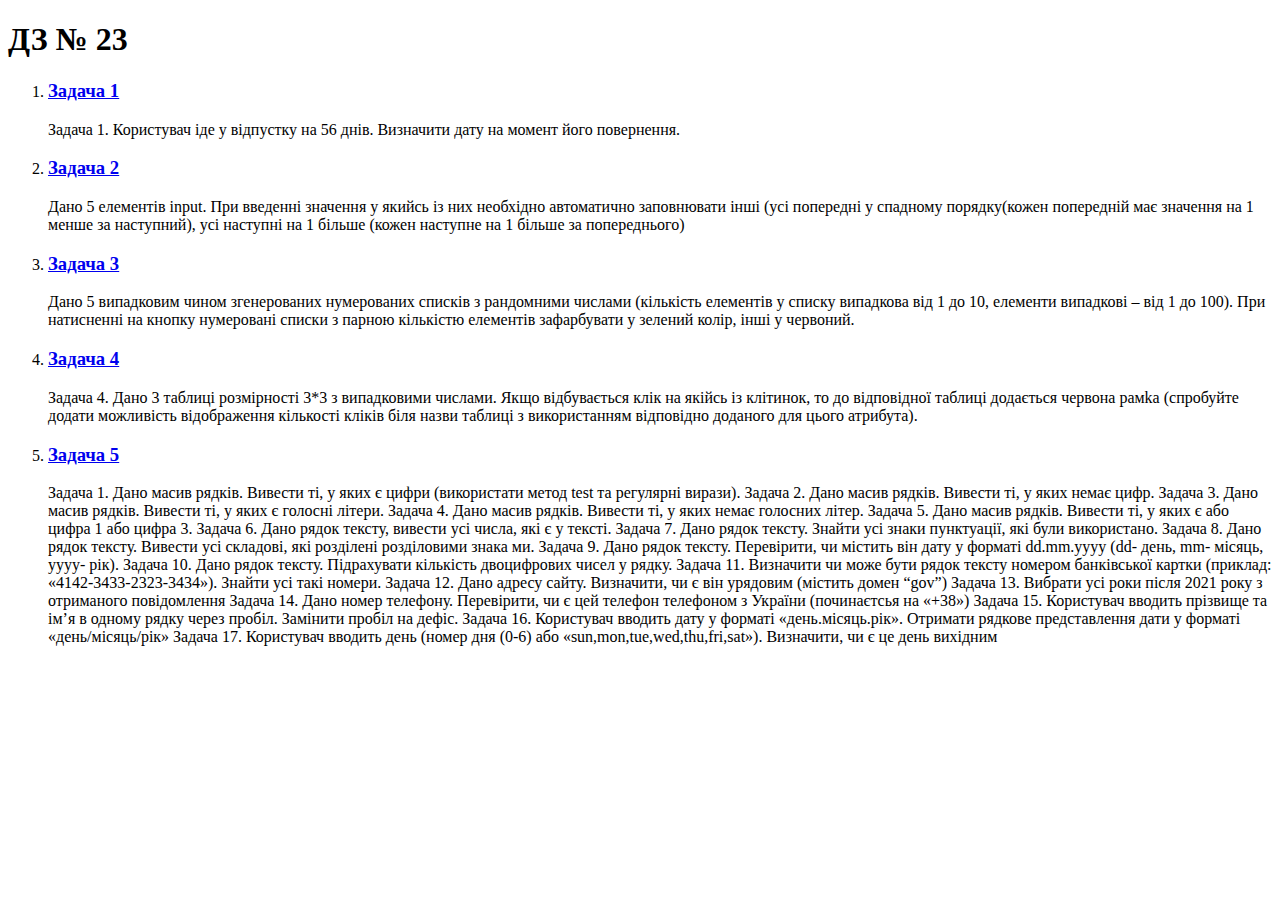
<file: index.html>
<!DOCTYPE html>
<html lang="en">
<head>
	<meta charset="UTF-8">
	<meta http-equiv="X-UA-Compatible" content="IE=edge">
	<meta name="viewport" content="width=device-width, initial-scale=1.0">
	<title>Document</title>
</head>
<body>
	<h1> ДЗ № 23</h1>
<ol>
	<li>
		<h3>
			<a href="./task1_Data/task1.html">Задача 1</a>
		</h3>
		<p>
			Задача  1. Користувач іде у відпустку на 56 днів. Визначити дату на момент його повернення.
		</p>
	</li>
	<li>
		<h3>
			<a href="./task2_Data/task2.html">Задача 2</a>
		</h3>
		<p>
			Дано 5 елементів input.
		При введенні значення у якийсь із них необхідно автоматично заповнювати інші 
		(усі попередні у спадному порядку(кожен попередній має значення на 1 менше за наступний),
		усі наступні на 1 більше (кожен наступне на 1 більше за попереднього)
		</p>
	</li>
	<li>
		<h3>
			<a href="./task3_Data/task3.html">Задача 3</a>
		</h3>
		<p>
			Дано 5 випадковим чином згенерованих нумерованих списків з рандомними числами 
		(кількість елементів у списку випадкова від 1 до 10, елементи випадкові – від 1 до 100).
		При натисненні на кнопку нумеровані списки з парною кількістю елементів зафарбувати у зелений колір,
		інші у червоний.	
		</p>
	</li>
	<li>
		<h3>
			<a href="./task4_Data/task4.html">Задача 4</a>
		</h3>
		<p>
			Задача 4. Дано 3 таблиці розмірності 3*3 з випадковими числами.
		Якщо відбувається клік на якійсь із клітинок, то до відповідної таблиці додається червона paмka 
		(спробуйте додати можливість відображення кількості кліків біля назви таблиці з використанням 
		відповідно доданого для цього атрибута).
		</p>
	</li>
	<li>
		<h3>
			<a href="./task5_String/task5.html">Задача 5</a>
		</h3>
		<p>
		Задача 1. Дано масив рядків. Вивести ті, у яких є цифри
		(використати метод test та регулярні вирази).

		Задача 2. Дано масив рядків. Вивести ті, у яких немає цифр.

		Задача 3. Дано масив рядків. Вивести ті, у яких є голосні літери.

		Задача 4. Дано масив рядків. Вивести ті, у яких немає голосних літер.

		Задача 5. Дано масив рядків. Вивести ті, у яких є або цифра 1 або цифра 3.

		Задача 6. Дано рядок тексту, вивести усі числа, які є у тексті.

		Задача 7. Дано рядок тексту. Знайти усі знаки пунктуації, які були використано.

		Задача 8. Дано рядок тексту. Вивести усі складові, які розділені розділовими знака
		ми.
		Задача 9. Дано рядок тексту. Перевірити, чи містить він дату у форматі dd.mm.yyyy
		(dd- день, mm- місяць, yyyy- рік).
		
		Задача 10. Дано рядок тексту. Підрахувати кількість двоцифрових чисел у рядку.

		Задача 11. Визначити чи може бути рядок тексту номером банківської картки 
		(приклад: «4142-3433-2323-3434»). Знайти усі такі номери.

		Задача 12. Дано адресу сайту. Визначити, чи є він урядовим (містить домен “gov”)

		Задача 13. Вибрати усі роки після 2021 року з отриманого повідомлення

		Задача 14. Дано номер телефону. Перевірити, чи є цей телефон телефоном з України 
		(починаєтсья на «+38»)

		Задача 15. Користувач вводить прізвище та ім’я в одному рядку через пробіл.  
		Замінити пробіл на дефіс.

		Задача 16. Користувач вводить дату у форматі «день.місяць.рік». 
		Отримати рядкове представлення дати у форматі «день/місяць/рік»

		Задача 17. Користувач вводить день (номер дня (0-6) або «sun,mon,tue,wed,thu,fri,sat»). 
		Визначити, чи  є це день вихідним

	
		</p>
	</li>
</ol>
</body>
</html>
</file>
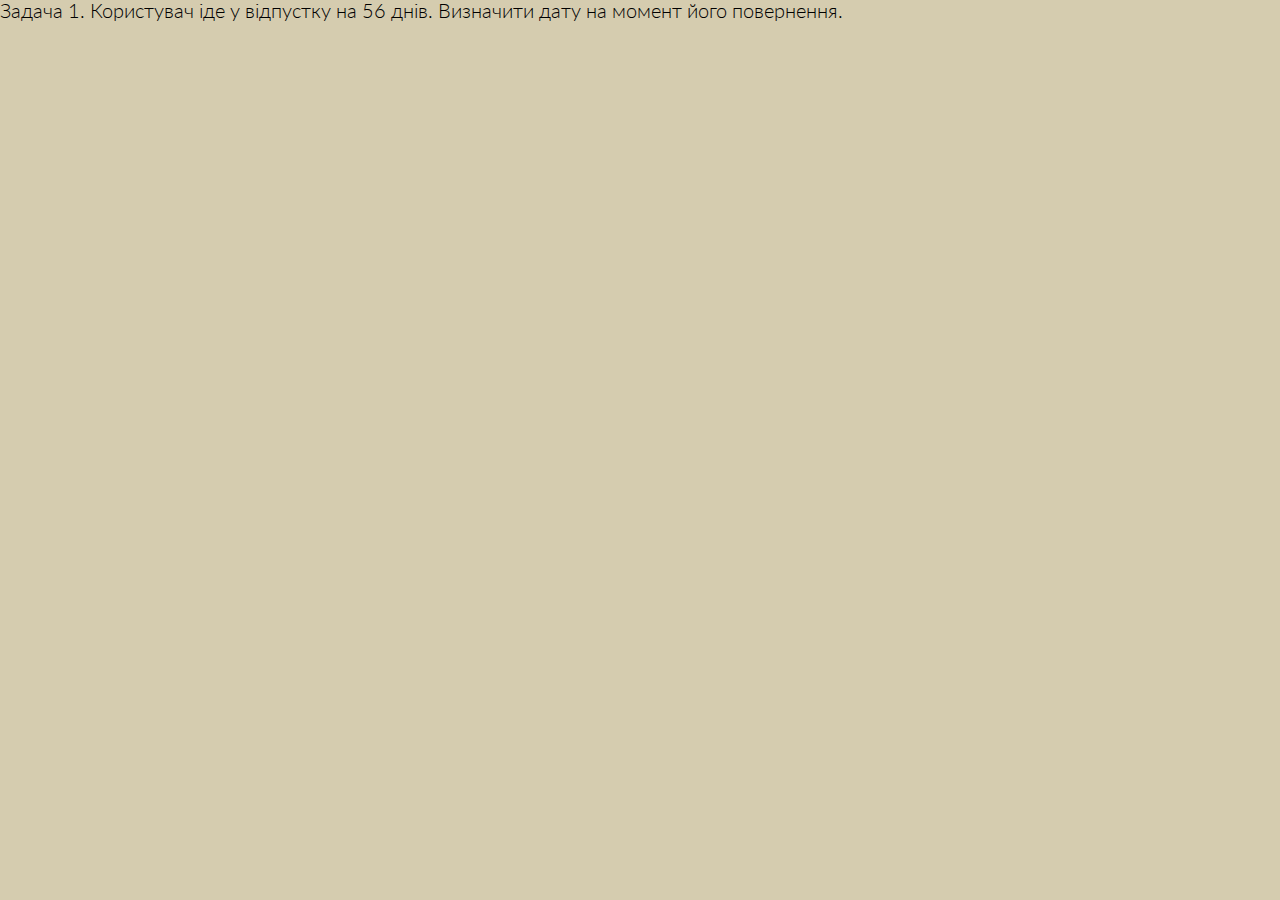
<file: task1_Data/task1.html>
<!DOCTYPE html>
<html lang="en">

<head>
	<meta charset="UTF-8">
	<meta http-equiv="X-UA-Compatible" content="IE=edge">
	<meta name="viewport" content="width=device-width, initial-scale=1.0">
	<title>Lesson 23</title>
	<link rel="stylesheet" href="css/style.css" type="text/css">
	<link rel="stylesheet" href="css/reset.css" type="text/css">

</head>
<body>
	<h1> 
		Задача  1. Користувач іде у відпустку на 56 днів. Визначити дату на момент його повернення.
	</h1>
<div id="container" >

</div>
<script src = "js/script.js"></script>
</body>


</html>
</file>
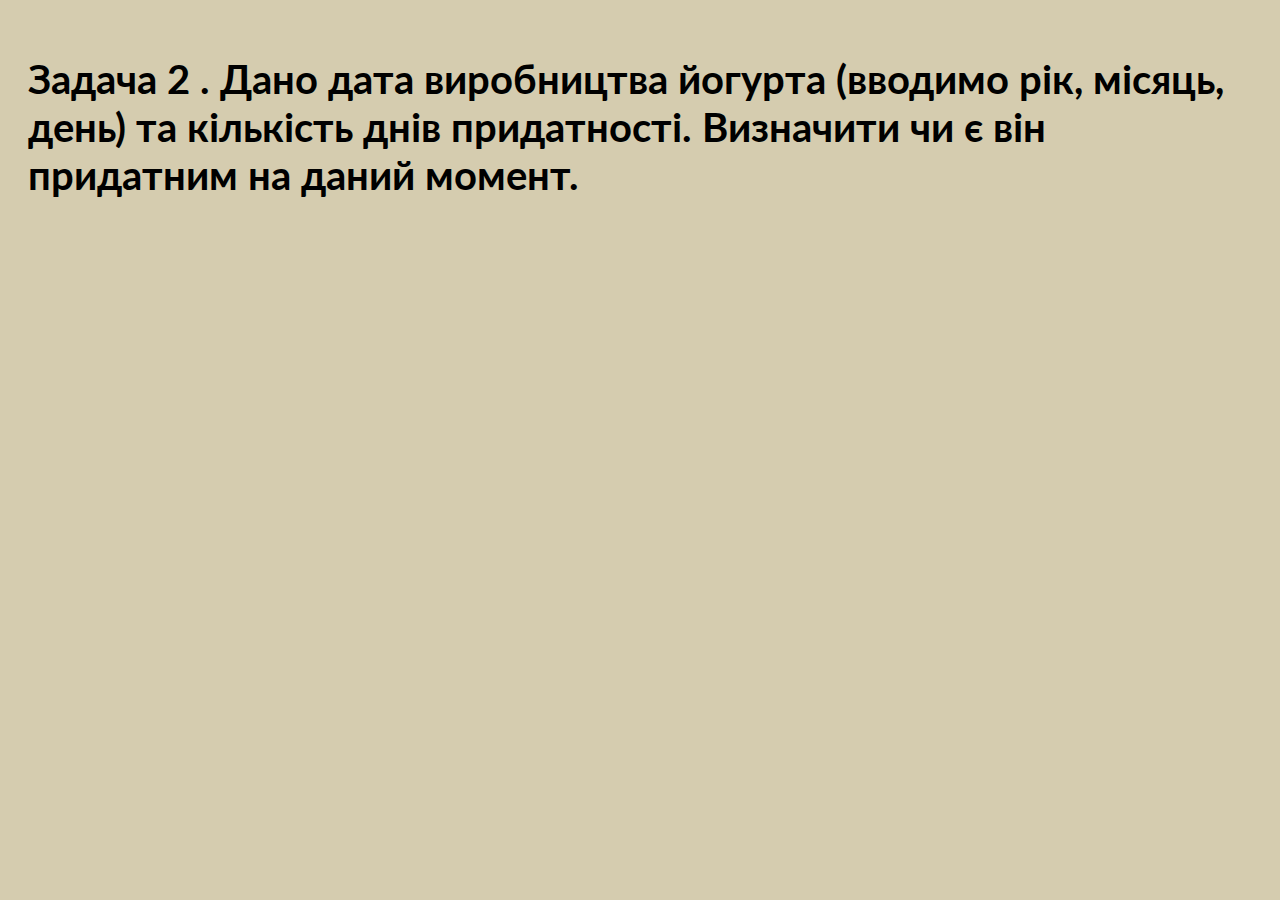
<file: task2_Data/task2.html>
<!DOCTYPE html>
<html lang="en">

<head>
	<meta charset="UTF-8">
	<meta http-equiv="X-UA-Compatible" content="IE=edge">
	<meta name="viewport" content="width=device-width, initial-scale=1.0">
	<title>Lesson 23</title>
	<link rel="stylesheet" href="css/style.css" type="text/css">
	<!-- <link rel="stylesheet" href="css/reset.css" type="text/css"> -->

</head>
<body>
	<h1> Задача 2 . Дано дата виробництва йогурта (вводимо рік, місяць, день) та кількість днів придатності. 
		Визначити чи є він придатним на даний момент.

</h1>
<div id = 'container'>

</div>
<script src = "js/script.js"></script>
</body>

</html>
</file>
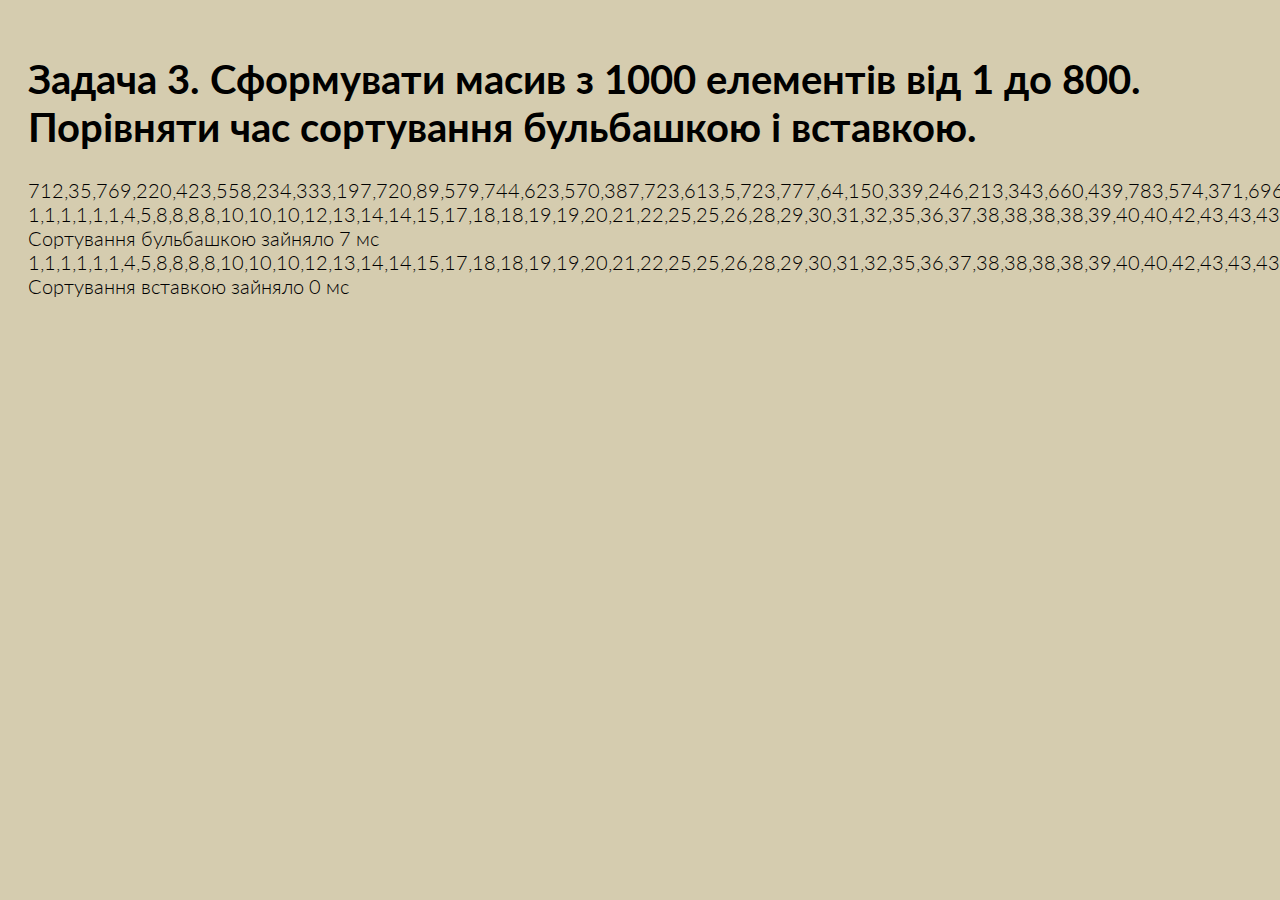
<file: task3_Data/task3.html>
<!DOCTYPE html>
<html lang="en">

<head>
	<meta charset="UTF-8">
	<meta http-equiv="X-UA-Compatible" content="IE=edge">
	<meta name="viewport" content="width=device-width, initial-scale=1.0">
	<title>Lesson 23</title>
	<link rel="stylesheet" href="css/style.css" type="text/css">
	<!-- <link rel="stylesheet" href="css/reset.css" type="text/css"> -->

</head>
<body>
	<h1>Задача 3. Сформувати масив з 1000 елементів від 1 до 800. 
		Порівняти час сортування бульбашкою і  вставкою.</h1>
<div id = 'cnt'>

</div>
<script src = "js/script.js"></script>
</body>

</html>
</file>
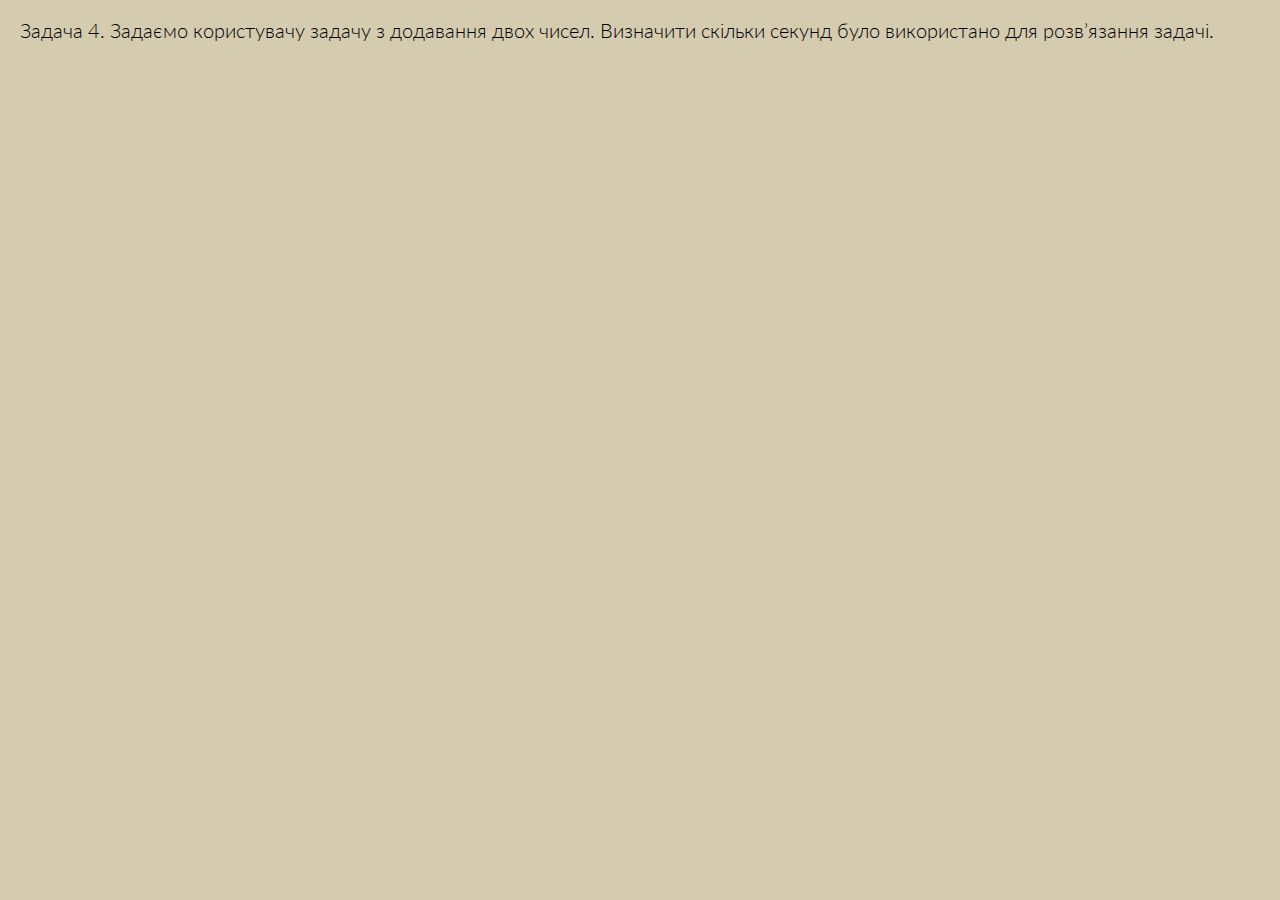
<file: task4_Data/task4.html>
<!DOCTYPE html>
<html lang="en">

<head>
	<meta charset="UTF-8">
	<meta http-equiv="X-UA-Compatible" content="IE=edge">
	<meta name="viewport" content="width=device-width, initial-scale=1.0">
	<title>Lesson 23</title>
	<link rel="stylesheet" href="css/style.css" type="text/css">
	<link rel="stylesheet" href="css/reset.css" type="text/css">

</head>
<body>
	<h1> Задача 4. Задаємо користувачу задачу з додавання двох чисел. 
		Визначити скільки секунд було використано для розв’язання задачі.
	</h1>
<div id = 'container' >

</div>
<script src = "js/script.js"></script>
</body>

</html>
</file>
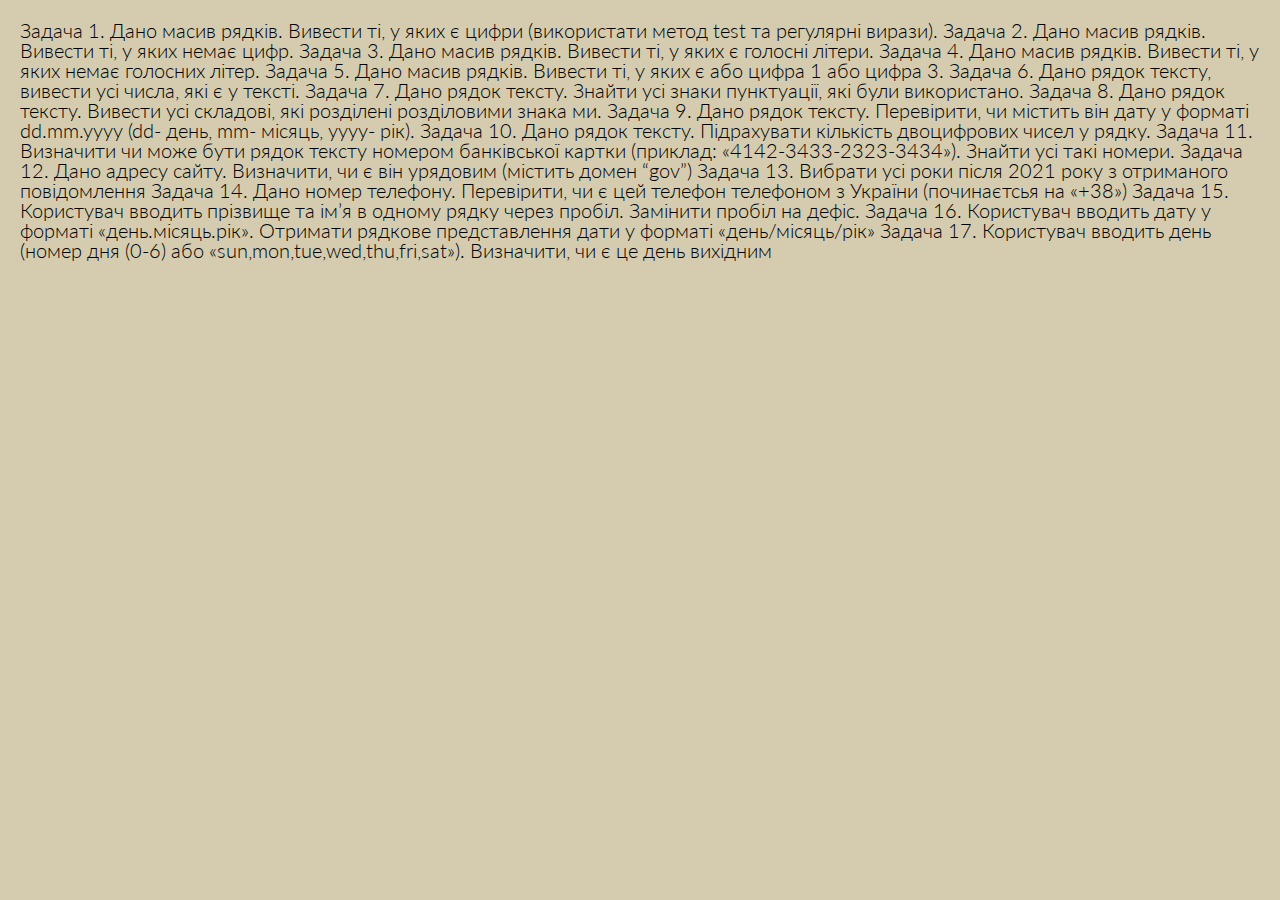
<file: task5_String/task5.html>
<!DOCTYPE html>
<html lang="en">

<head>
	<meta charset="UTF-8">
	<meta http-equiv="X-UA-Compatible" content="IE=edge">
	<meta name="viewport" content="width=device-width, initial-scale=1.0">
	<title>Lesson 23</title>
	<link rel="stylesheet" href="css/style.css" type="text/css">
	<link rel="stylesheet" href="css/reset.css" type="text/css">

</head>
<body>
	<h1> 
		Задача 1. Дано масив рядків. Вивести ті, у яких є цифри
		(використати метод test та регулярні вирази).

		Задача 2. Дано масив рядків. Вивести ті, у яких немає цифр.

		Задача 3. Дано масив рядків. Вивести ті, у яких є голосні літери.

		Задача 4. Дано масив рядків. Вивести ті, у яких немає голосних літер.

		Задача 5. Дано масив рядків. Вивести ті, у яких є або цифра 1 або цифра 3.

		Задача 6. Дано рядок тексту, вивести усі числа, які є у тексті.

		Задача 7. Дано рядок тексту. Знайти усі знаки пунктуації, які були використано.

		Задача 8. Дано рядок тексту. Вивести усі складові, які розділені розділовими знака
		ми.
		Задача 9. Дано рядок тексту. Перевірити, чи містить він дату у форматі dd.mm.yyyy
		(dd- день, mm- місяць, yyyy- рік).
		
		Задача 10. Дано рядок тексту. Підрахувати кількість двоцифрових чисел у рядку.

		Задача 11. Визначити чи може бути рядок тексту номером банківської картки 
		(приклад: «4142-3433-2323-3434»). Знайти усі такі номери.

		Задача 12. Дано адресу сайту. Визначити, чи є він урядовим (містить домен “gov”)

		Задача 13. Вибрати усі роки після 2021 року з отриманого повідомлення

		Задача 14. Дано номер телефону. Перевірити, чи є цей телефон телефоном з України 
		(починаєтсья на «+38»)

		Задача 15. Користувач вводить прізвище та ім’я в одному рядку через пробіл.  
		Замінити пробіл на дефіс.

		Задача 16. Користувач вводить дату у форматі «день.місяць.рік». 
		Отримати рядкове представлення дати у форматі «день/місяць/рік»

		Задача 17. Користувач вводить день (номер дня (0-6) або «sun,mon,tue,wed,thu,fri,sat»). 
		Визначити, чи  є це день вихідним

	</h1>

<script src = "js/script.js"></script>
</body>

</html>
</file>
<file: task1_Data/css/style.css>
@import url('https://fonts.googleapis.com/css?family=Lato:300,700');

body{
	font-family: 'Lato';
	background-color: rgb(213, 204, 175);
	font-size: 20px;
	font-weight: 300;
}
</file>
<file: task2_Data/css/style.css>
@import url('https://fonts.googleapis.com/css?family=Lato:300,700');

body{
	font-family: 'Lato';
	background-color: rgb(213, 204, 175);
	font-size: 20px;
	font-weight: 300;
	padding: 20px;
}
</file>
<file: task3_Data/css/style.css>
@import url('https://fonts.googleapis.com/css?family=Lato:300,700');

body{
	font-family: 'Lato';
	background-color: rgb(213, 204, 175);
	font-size: 20px;
	font-weight: 300;
	padding: 20px;
}
</file>
<file: task4_Data/css/style.css>
@import url('https://fonts.googleapis.com/css?family=Lato:300,700');

body{
	font-family: 'Lato';
	background-color: rgb(213, 204, 175);
	font-size: 20px;
	font-weight: 300;
	padding: 20px;
}
</file>
<file: task5_String/css/style.css>
@import url('https://fonts.googleapis.com/css?family=Lato:300,700');

body{
	font-family: 'Lato';
	background-color: rgb(213, 204, 175);
	font-size: 20px;
	font-weight: 300;
	padding: 20px;
position: relative;
}
label{
	display: flex;
	gap: 10px;
	margin-bottom: 10px;
	
}
</file>
